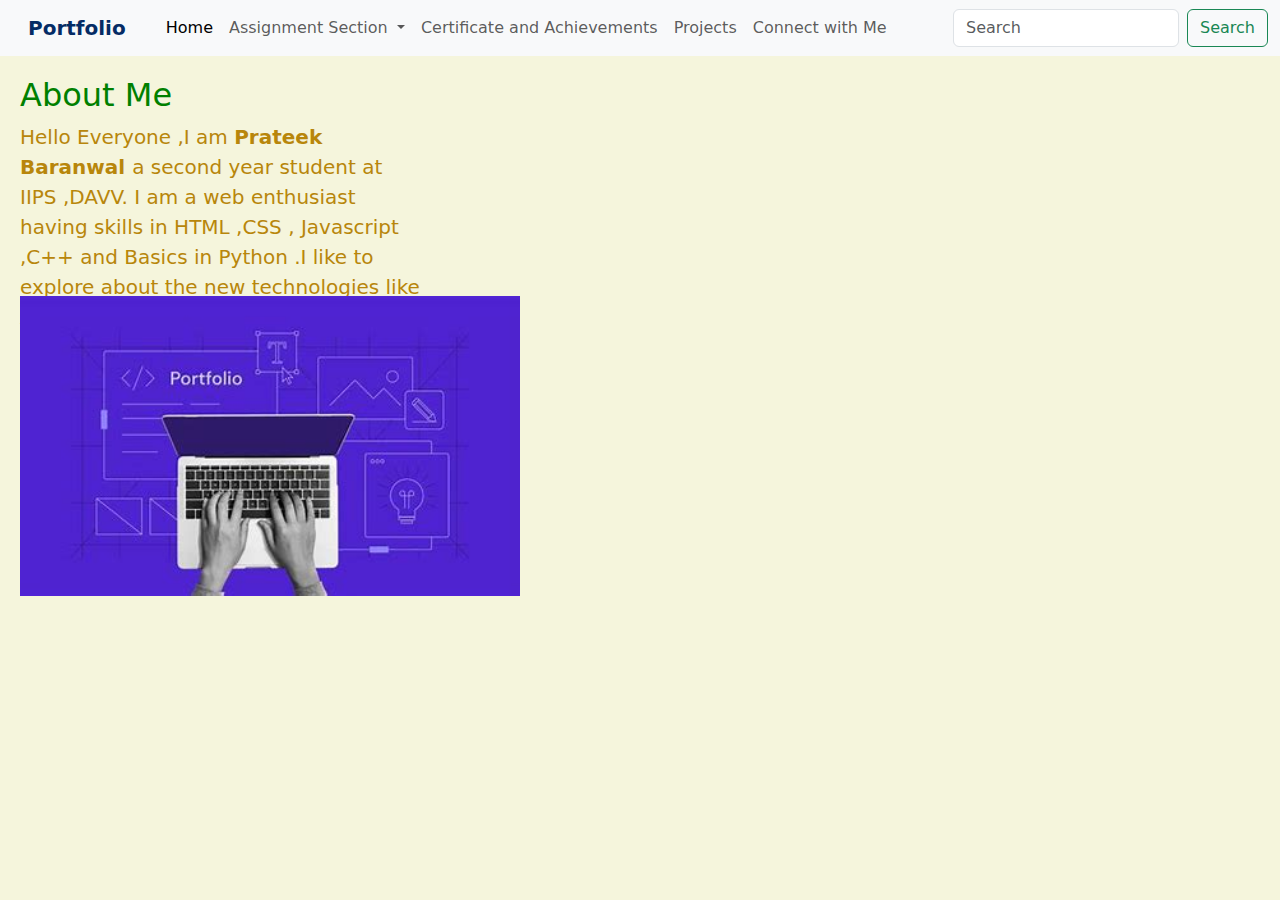
<file: index.html>
<!doctype html>
<html lang="en">

<head>
	<meta charset="utf-8">
	<meta name="viewport" content="width=device-width, initial-scale=1">
	<title> Home Page</title>
	<link href="https://cdn.jsdelivr.net/npm/bootstrap@5.3.3/dist/css/bootstrap.min.css" rel="stylesheet"
		integrity="sha384-QWTKZyjpPEjISv5WaRU9OFeRpok6YctnYmDr5pNlyT2bRjXh0JMhjY6hW+ALEwIH" crossorigin="anonymous">
	<link rel="stylesheet" href="index.css">
</head>

<body style="background-color:beige">
	<nav class="navbar navbar-expand-lg bg-body-tertiary">
		<div class="container-fluid">
			<a class="navbar-brand" href="#">
				<b class="p-3 text-primary-emphasis ">Portfolio</b></a>
			<button class="navbar-toggler" type="button" data-bs-toggle="collapse" data-bs-target="#navbarSupportedContent"
				aria-controls="navbarSupportedContent" aria-expanded="false" aria-label="Toggle navigation">
				<span class="navbar-toggler-icon"></span>
			</button>
			<div class="collapse navbar-collapse" id="navbarSupportedContent">
				<ul class="navbar-nav me-auto mb-2 mb-lg-0">
					<li class="nav-item">
						<a class="nav-link active" aria-current="page" href="#">Home</a>
					</li>

					<li class="nav-item dropdown">
						<a class="nav-link dropdown-toggle" href="#" role="button" data-bs-toggle="dropdown" aria-expanded="false">
							Assignment Section
						</a>
						<ul class="dropdown-menu">
							<li><a class="dropdown-item" href="conm.html"> CONM </a></li>
							<li><a class="dropdown-item" href=""> Cloud Computing </a></li>
							<hr class="dropdown-divider">
					</li>
					<li><a class="dropdown-item" href="#">TOC</a></li>
				</ul>
				</li>
				<li class="nav-item">
					<a class="nav-link" href="cert.html">Certificate and Achievements </a>
				</li>
				<li class="nav-item">
					<a class="nav-link" href="projects.html">Projects </a>
				</li>
				<li class="nav-item">
					<a class="nav-link" href="connect.html"> Connect with Me </a>
				</li>
				<!-- <li class="nav-item">
							<a class="nav-link disabled" aria-disabled="true">Disabled</a>
						</li> -->
				</ul>
				<form class="d-flex" role="search">
					<input class="form-control me-2" type="search" placeholder="Search" aria-label="Search">
					<button class="btn btn-outline-success" type="submit">Search</button>
				</form>
			</div>
		</div>
	</nav>
	<!-- About Me -->
	<div class="intro">
		<h2 style="color:green">About Me</h2>
		<p style="color:darkgoldenrod">Hello Everyone ,I am <b>Prateek Baranwal </b> a second year student at IIPS ,DAVV. I
			am a web enthusiast having skills in
			HTML ,CSS , Javascript ,C++ and Basics in Python .I like to explore about the new technologies like AI . </p>

			
	</div>
	<img src="background.jpg" alt="Background image">
	<script src="https://cdn.jsdelivr.net/npm/bootstrap@5.3.3/dist/js/bootstrap.bundle.min.js"
		integrity="sha384-YvpcrYf0tY3lHB60NNkmXc5s9fDVZLESaAA55NDzOxhy9GkcIdslK1eN7N6jIeHz"
		crossorigin="anonymous"></script>
</body>

</html>
</file>
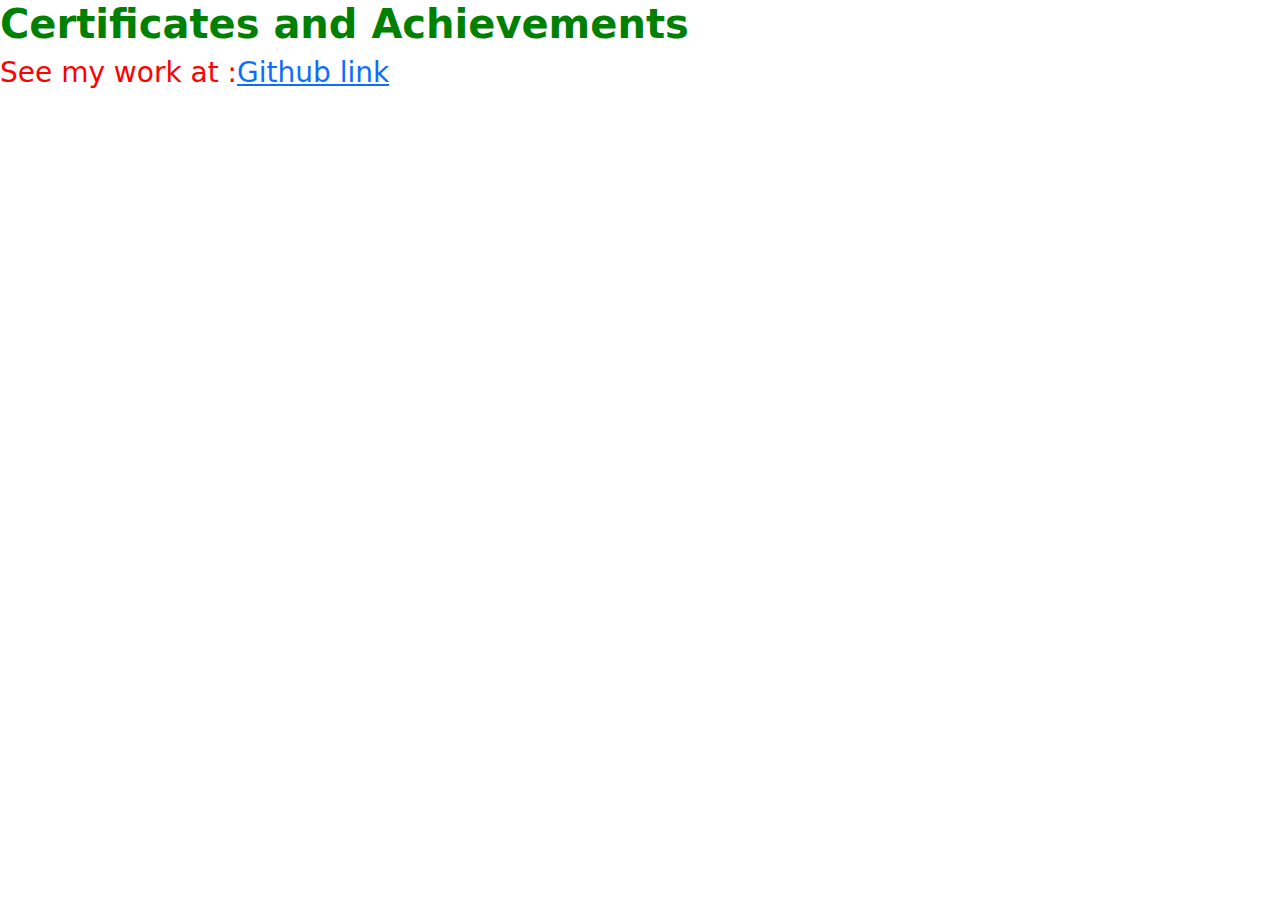
<file: cert.html>
<!doctype html>
<html lang="en">

<head>
  <meta charset="utf-8">
  <meta name="viewport" content="width=device-width, initial-scale=1">
  <title> Certificates and Achievements </title>
  <link href="https://cdn.jsdelivr.net/npm/bootstrap@5.3.3/dist/css/bootstrap.min.css" rel="stylesheet"
    integrity="sha384-QWTKZyjpPEjISv5WaRU9OFeRpok6YctnYmDr5pNlyT2bRjXh0JMhjY6hW+ALEwIH" crossorigin="anonymous">
</head>

<body>
  <h1> <b style ="color:green"> Certificates and Achievements </b></h1>
  
  <h3 style ="color:red "> See my work at :<a href ="https://github.com/Prateekdeve ">Github link</a> </h3>
  <script src="https://cdn.jsdelivr.net/npm/bootstrap@5.3.3/dist/js/bootstrap.bundle.min.js"
    integrity="sha384-YvpcrYf0tY3lHB60NNkmXc5s9fDVZLESaAA55NDzOxhy9GkcIdslK1eN7N6jIeHz"
    crossorigin="anonymous"></script>
</body>

</html>
</file>
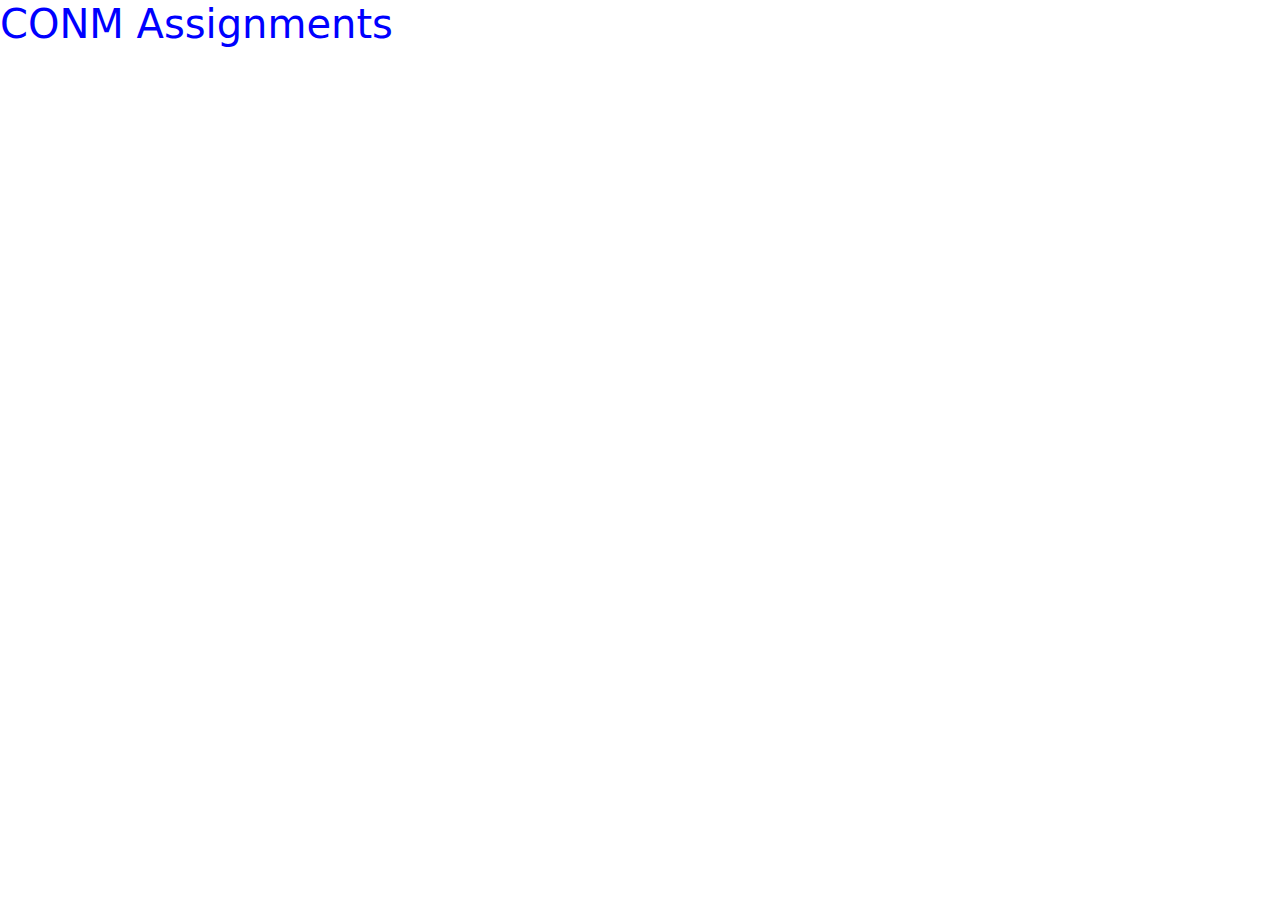
<file: conm.html>
<!doctype html>
<html lang="en">

<head>
  <meta charset="utf-8">
  <meta name="viewport" content="width=device-width, initial-scale=1">
  <title> CONM Page</title>
  <link href="https://cdn.jsdelivr.net/npm/bootstrap@5.3.3/dist/css/bootstrap.min.css" rel="stylesheet"
    integrity="sha384-QWTKZyjpPEjISv5WaRU9OFeRpok6YctnYmDr5pNlyT2bRjXh0JMhjY6hW+ALEwIH" crossorigin="anonymous">
</head>

<body>
  <h1 style =" color:blue  "> CONM Assignments </h1>
  <script src="https://cdn.jsdelivr.net/npm/bootstrap@5.3.3/dist/js/bootstrap.bundle.min.js"
    integrity="sha384-YvpcrYf0tY3lHB60NNkmXc5s9fDVZLESaAA55NDzOxhy9GkcIdslK1eN7N6jIeHz"
    crossorigin="anonymous"></script>
</body>

</html>
</file>
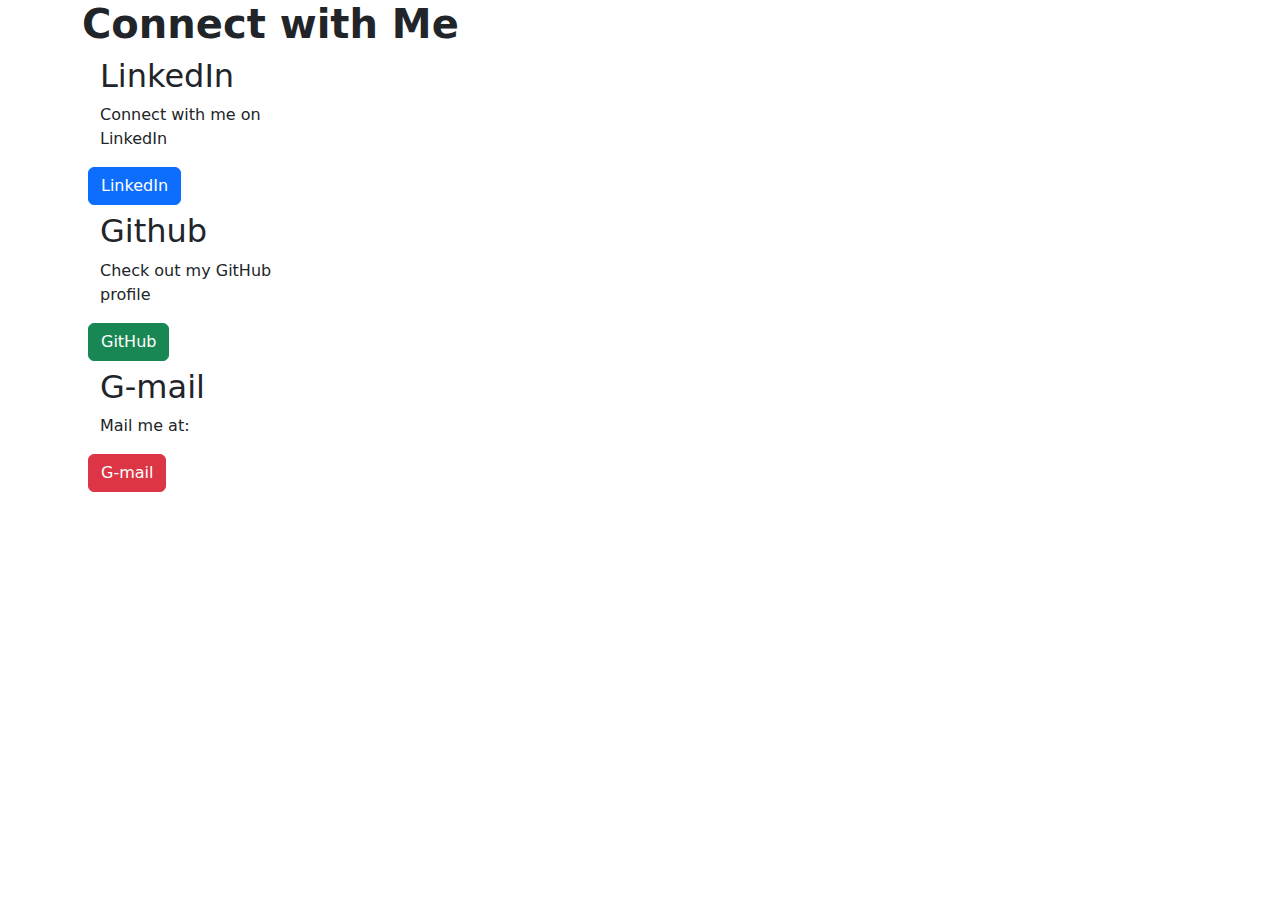
<file: connect.html>
<!doctype html>
<html lang="en">

<head>
  <meta charset="utf-8">
  <meta name="viewport" content="width=device-width, initial-scale=1">
  <title>Bootstrap demo</title>
  <link href="https://cdn.jsdelivr.net/npm/bootstrap@5.3.3/dist/css/bootstrap.min.css" rel="stylesheet"
    integrity="sha384-QWTKZyjpPEjISv5WaRU9OFeRpok6YctnYmDr5pNlyT2bRjXh0JMhjY6hW+ALEwIH" crossorigin="anonymous">
    <link rel="stylesheet" href="connect.css">
</head>

<body class ="container" >
  <h1>
    <b> Connect with Me </b>
  </h1>


  <div class="container-text-center">
    <div class="col container-text-center">

      <div class="row">
        <h2>LinkedIn</h2>
        <p>Connect with me on LinkedIn</p>
        <a href="www.linkedin.com/in/prateek-baranwal-30b48b2b8" class="btn btn-primary" style="width:auto">LinkedIn</a>
      </div>

      <div class="row git">
        
        <h2>Github</h2>
        <p>Check out my GitHub profile</p>
        
        <a href="https://github.com/Prateekdeve" class="btn btn-success " style="width:auto "> GitHub </a>
      </div>

      <div class="row">
        <h2>G-mail</h2>
        <p>Mail me at:</p>
        <a href="mailto:baranwalprateek20@gmail.com" class="btn btn-danger" style="width:auto"> G-mail </a>
      </div>
    </div>
    <script src="https://cdn.jsdelivr.net/npm/bootstrap@5.3.3/dist/js/bootstrap.bundle.min.js"
      integrity="sha384-YvpcrYf0tY3lHB60NNkmXc5s9fDVZLESaAA55NDzOxhy9GkcIdslK1eN7N6jIeHz"
      crossorigin="anonymous"></script>
</body>

</html>
</file>
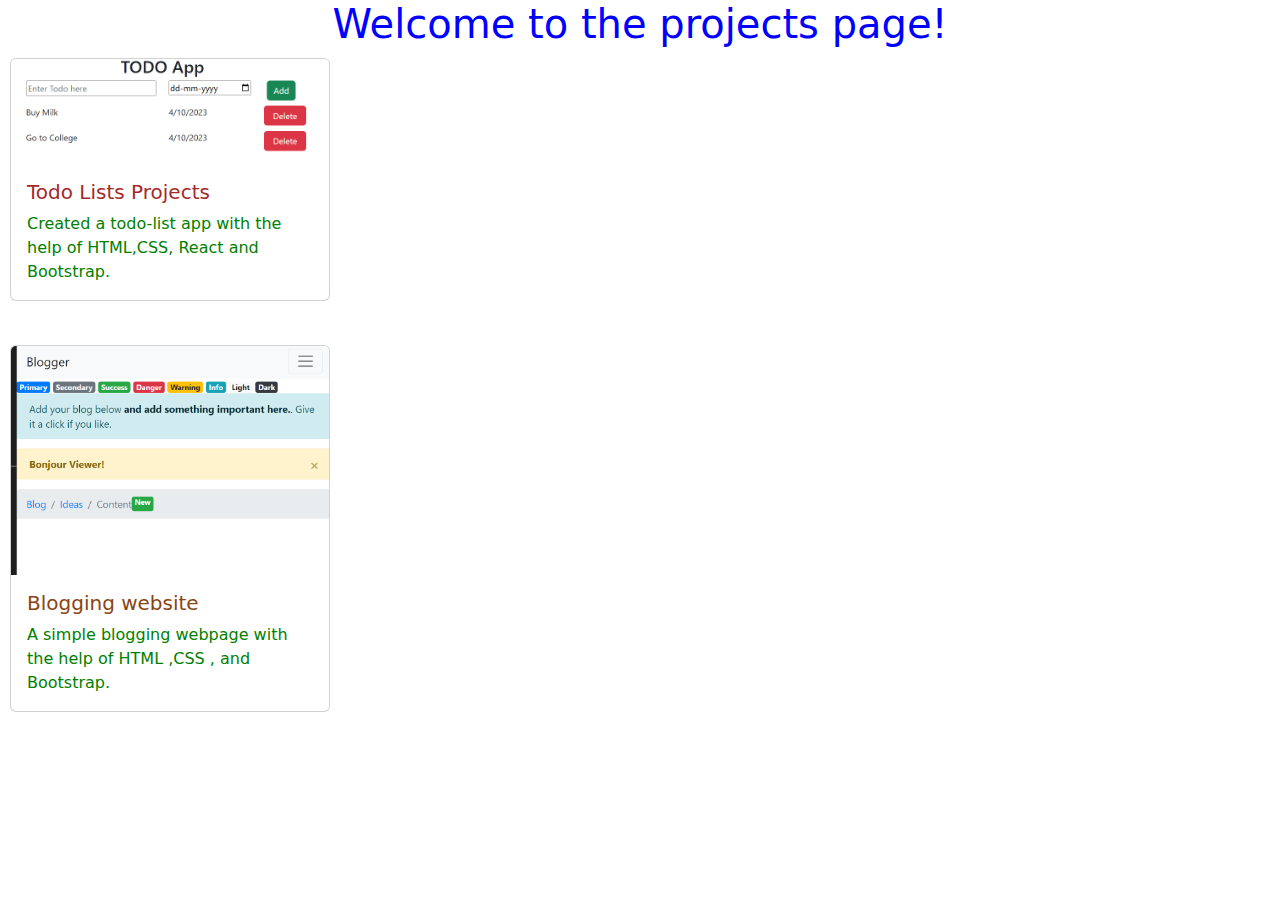
<file: projects.html>
<!doctype html>
<html lang="en">

<head>
  <meta charset="utf-8">
  <meta name="viewport" content="width=device-width, initial-scale=1">
  <title> Projects</title>
  <link href="https://cdn.jsdelivr.net/npm/bootstrap@5.3.3/dist/css/bootstrap.min.css" rel="stylesheet"
    integrity="sha384-QWTKZyjpPEjISv5WaRU9OFeRpok6YctnYmDr5pNlyT2bRjXh0JMhjY6hW+ALEwIH" crossorigin="anonymous">
</head>

<body>
  <h1 align="center" style ="color:blue">Welcome to the projects page!</h1>

  <div class="card" style="width: 20rem;margin:10px">
    <img src="Todo.png" class="card-img-top" alt="...">
    <div class="card-body">
      <h5 class="card-title" style ="color:brown">Todo Lists Projects</h5>
      <p class="card-text" style ="color:green">Created a todo-list app with the help of HTML,CSS, React and Bootstrap.</p>
      <!-- <a href="#" class="btn btn-primary">Go somewhere</a> -->
    </div>
  </div>
<br>
  <div class="card" style="width: 20rem;margin:10px">
    <img src="Blog.png" class="card-img-top" alt="...">
    <div class="card-body">
      <h5 class="card-title" style ="color:saddlebrown">Blogging website </h5>
      <p class="card-text" style ="color:green"> A simple blogging webpage with the help of HTML ,CSS , and Bootstrap.</p>
      <!-- <a href="#" class="btn btn-primary">Go somewhere</a> -->
    </div>
  </div>
  <script src="https://cdn.jsdelivr.net/npm/bootstrap@5.3.3/dist/js/bootstrap.bundle.min.js"
    integrity="sha384-YvpcrYf0tY3lHB60NNkmXc5s9fDVZLESaAA55NDzOxhy9GkcIdslK1eN7N6jIeHz"
    crossorigin="anonymous"></script>
</body>

</html>
</file>
<file: index.css>
.intro{
  width:400px;
  height:200px;
  
  
  margin:20px;
  
  border-radius:10px;
  color:white;
  font-size:20px;
 
  text-align:left;

  
}
img{
  display:flex;
  flex-direction: row;
  justify-content:center;
  align-items:center;
  margin:20px;
  
  width:500px;
  height:300px;
  border-radius:0%;
  margin-bottom:20px;
}
</file>
<file: connect.css>
.git{
  display:flex;
  align-items:center;
  justify-content:left;
  margin:10px;
}
.row{
  margin:5px;
  padding:1px;
  width:20%;
  max-width:80%;
}
</file>
